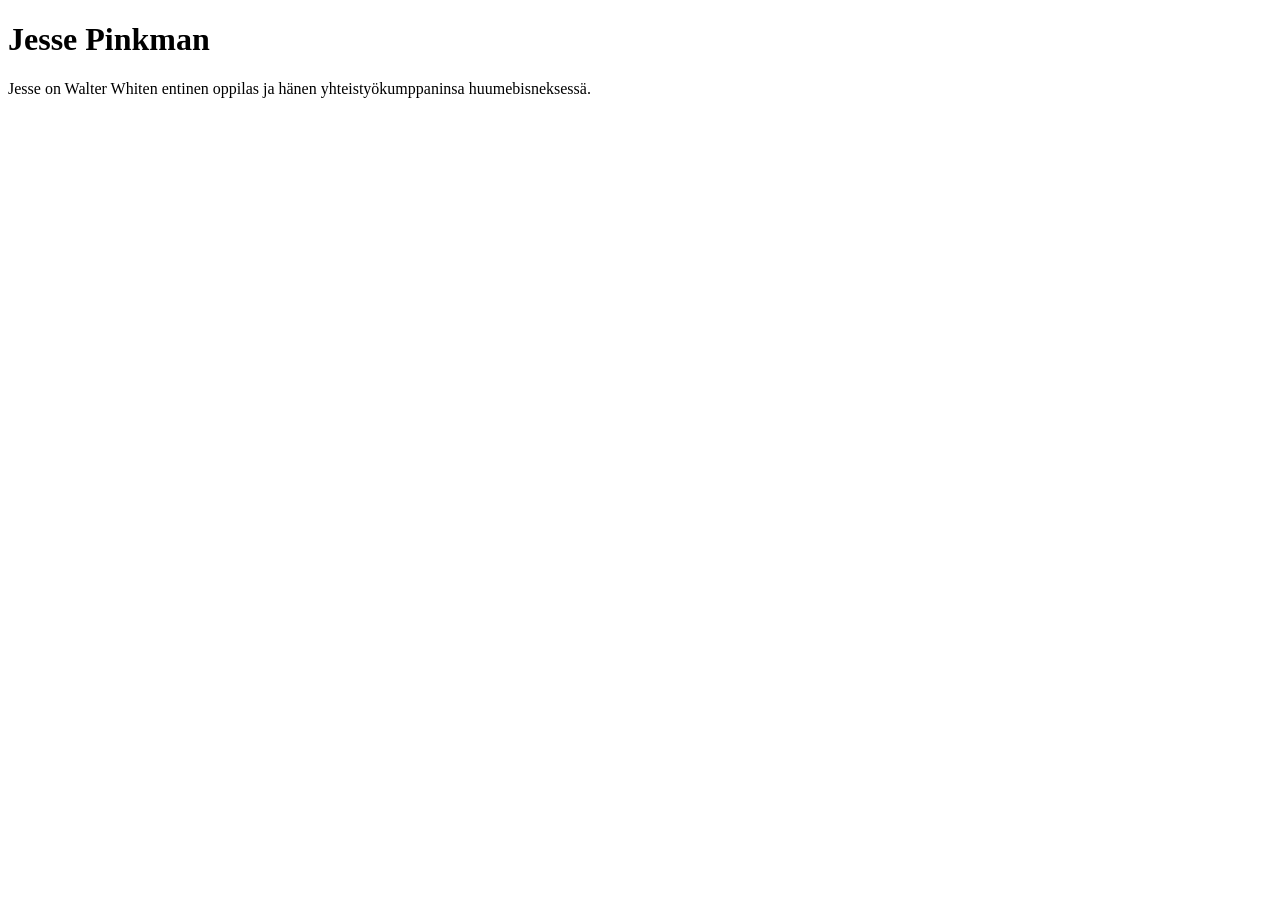
<file: muuhenkilo.html>
<!DOCTYPE html>
<html>
<head>
    <meta charset="UTF-8">
    <title>Muu henkilö</title>
</head>
<body>
    <h1>Jesse Pinkman</h1>
    <p>Jesse on Walter Whiten entinen oppilas ja hänen yhteistyökumppaninsa huumebisneksessä.</p>
</body>
</html>
</file>
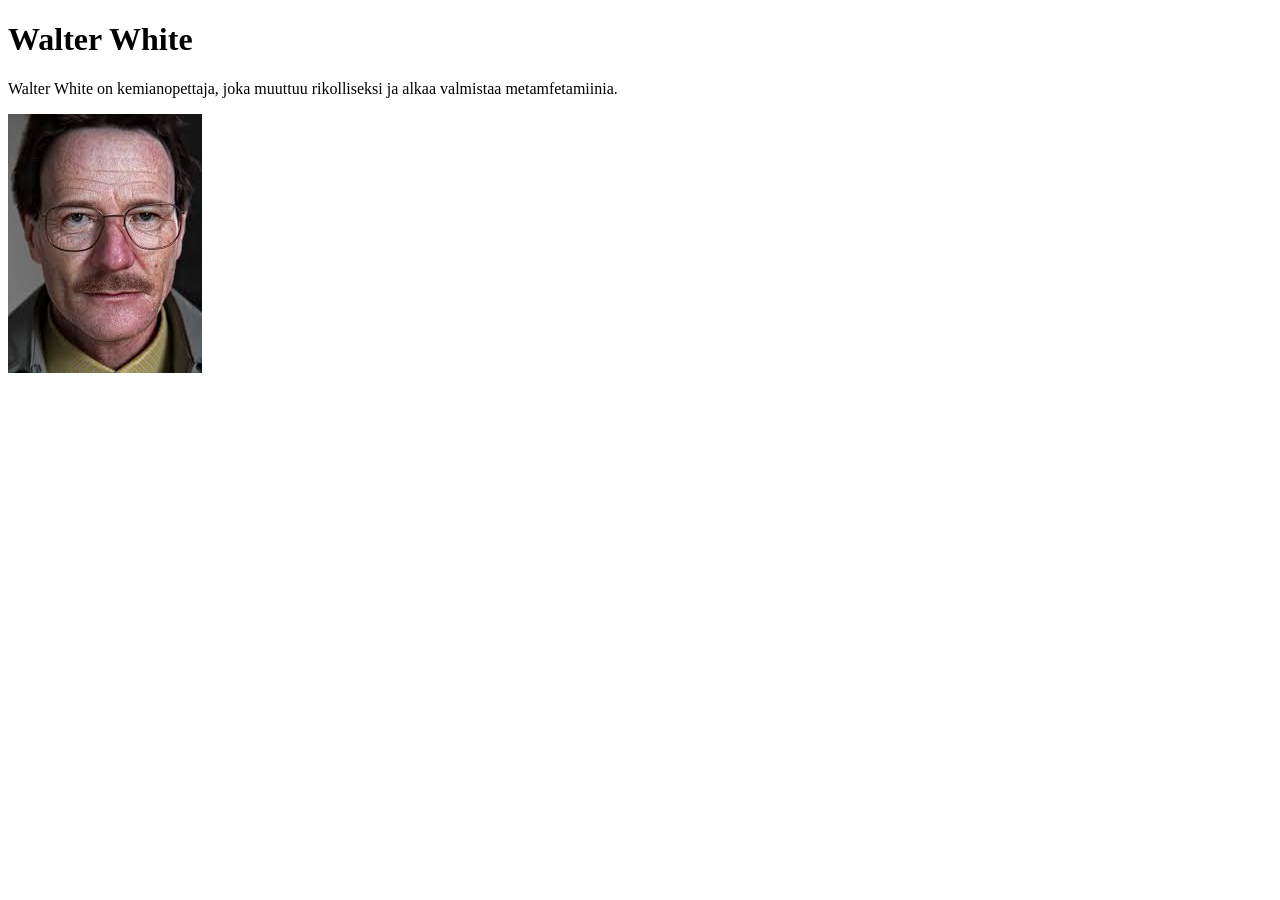
<file: paahenkilo.html>
<!DOCTYPE html>
<html>
<head>
    <meta charset="UTF-8">
    <title>Päähenkilö</title>
</head>
<body>
    <h1>Walter White</h1>
    <p>Walter White on kemianopettaja, joka muuttuu rikolliseksi ja alkaa valmistaa metamfetamiinia.</p>

    <img src="walter.jpg" alt="Walter White">
</body>
</html>
</file>
